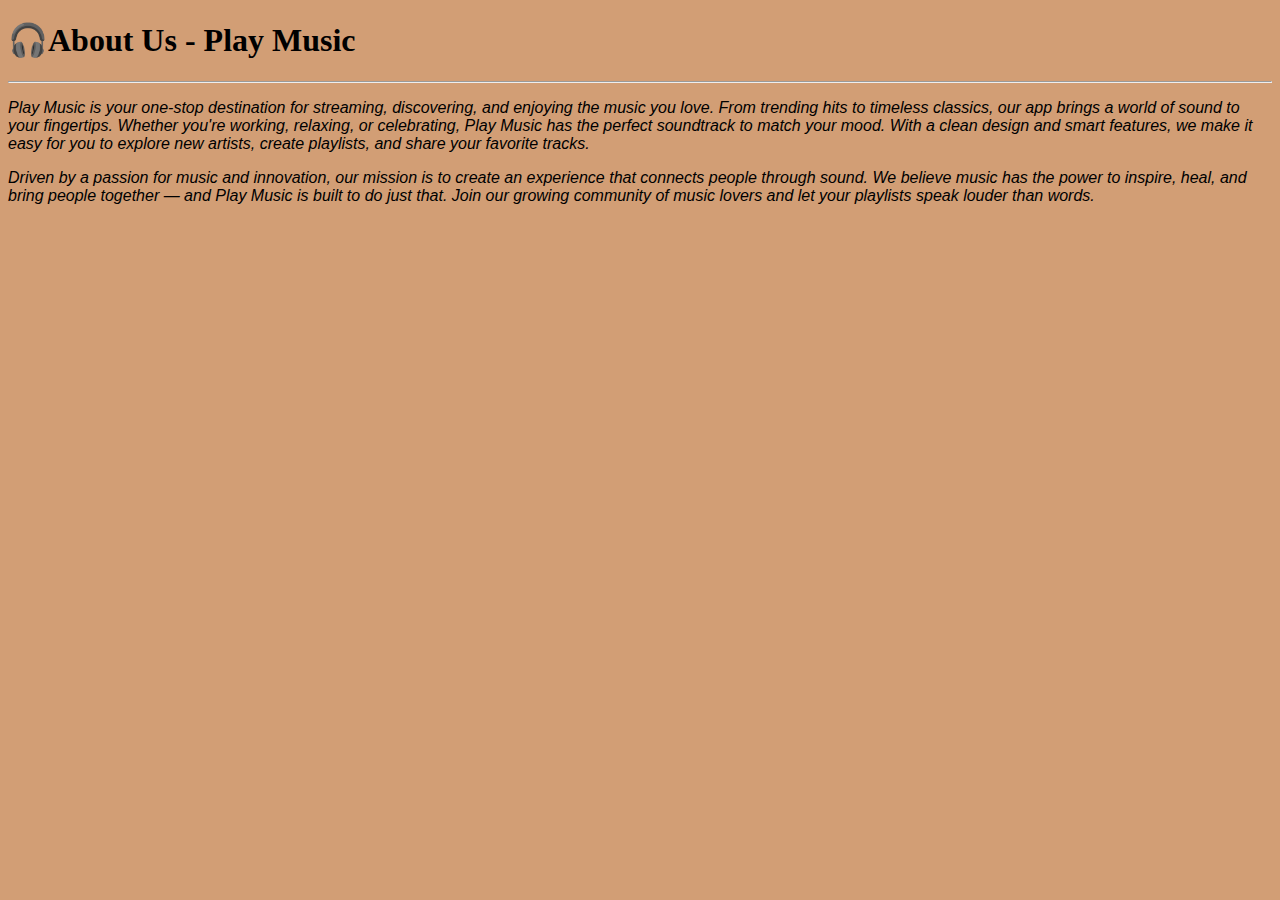
<file: aboutus.html>
<!DOCTYPE html>
<html lang="en">
<head>
    <meta charset="UTF-8">
    <meta name="viewport" content="width=device-width, initial-scale=1.0">
    <title>Document</title>
    <style>
        body{
            background-color:#D29E75;
        }
        p{
            font-family:"Raleway", sans-serif ;
            font-style: italic;
        }
        <link rel="preconnect" href="https://fonts.googleapis.com">
        <link rel="preconnect" href="https://fonts.gstatic.com" crossorigin>
        <link href="https://fonts.googleapis.com/css2?family=Raleway:ital,wght@0,100..900;1,100..900&display=swap" rel="stylesheet">
    </style>
</head>
<body>
    <h1>🎧About Us - Play Music</h1>
    <hr>
    <P> Play Music is your one-stop destination for streaming, discovering, and enjoying the music you love. From trending hits to timeless classics, our app brings a world of sound to your fingertips. Whether you're working, relaxing, or celebrating, Play Music has the perfect soundtrack to match your mood. With a clean design and smart features, we make it easy for you to explore new artists, create playlists, and share your favorite tracks.



    <p>Driven by a passion for music and innovation, our mission is to create an experience that connects people through sound. We believe music has the power to inspire, heal, and bring people together — and Play Music is built to do just that. Join our growing community of music lovers and let your playlists speak louder than words.</P>
</body>
</html>
</file>
